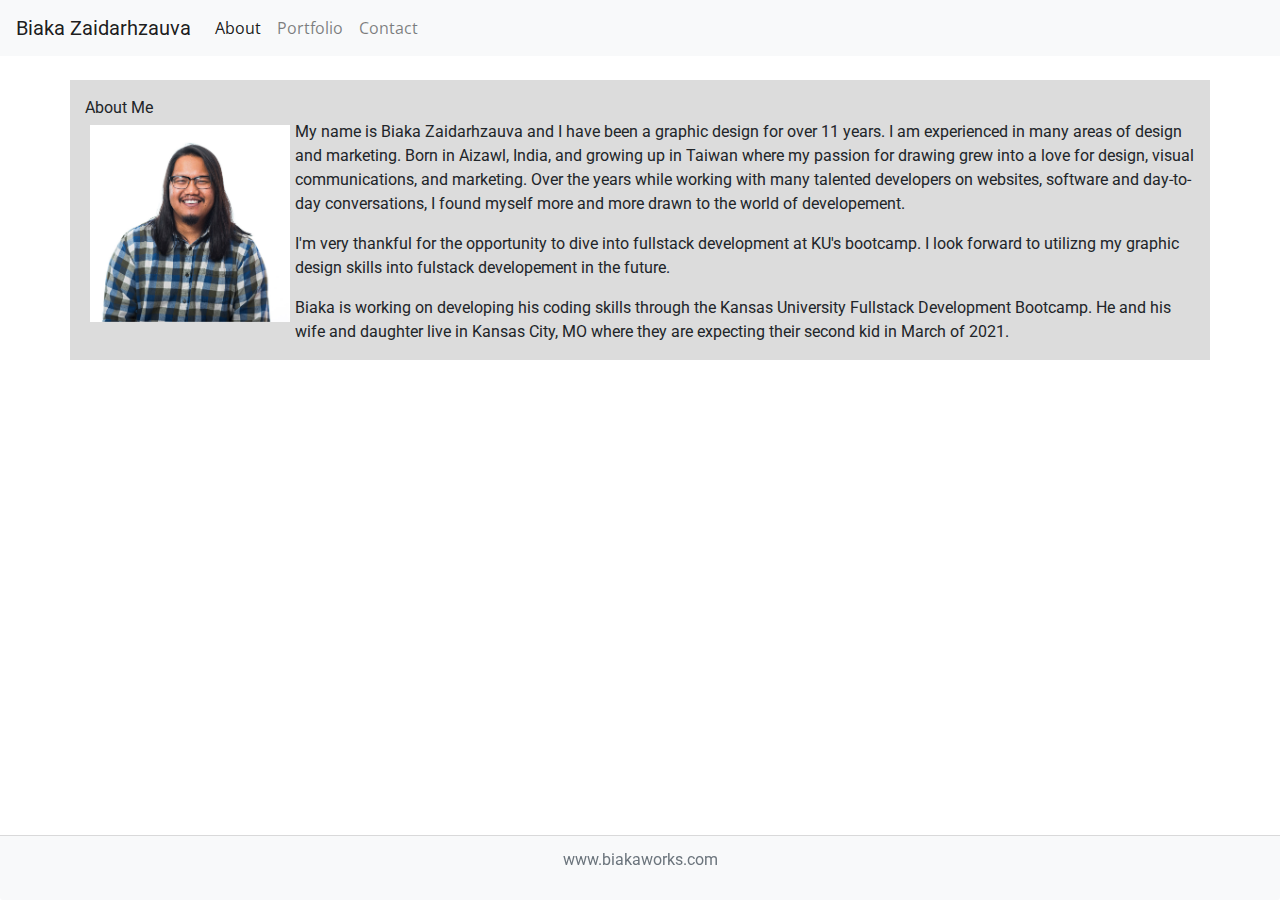
<file: index.html>
<!doctype html>
<html lang="en">
  <head>
    <title>Title</title>
    <!-- Required meta tags -->
    <meta charset="utf-8">
    <meta name="viewport" content="width=device-width, initial-scale=1, shrink-to-fit=no">

    <!-- Bootstrap CSS 4.5 and Remember which Version you are Using! -->
    <link rel="stylesheet" href="https://stackpath.bootstrapcdn.com/bootstrap/4.5.2/css/bootstrap.min.css" integrity="sha384-JcKb8q3iqJ61gNV9KGb8thSsNjpSL0n8PARn9HuZOnIxN0hoP+VmmDGMN5t9UJ0Z" crossorigin="anonymous">
    <!-- Added Roboto and Open Sans Font -->
    <link href="https://fonts.googleapis.com/css2?family=Open+Sans&family=Roboto&display=swap" rel="stylesheet">
    <link rel="stylesheet" href="./Assets/css/style.css">

    <!-- Nav bar Using 4.5 Appropriate-->
    <nav class="navbar navbar-expand-lg navbar-light bg-light">
      <a class="navbar-brand" id="logo">Biaka Zaidarhzauva</a>
      <button class="navbar-toggler" type="button" data-toggle="collapse" data-target="#navbarNav" aria-controls="navbarNav" aria-expanded="false" aria-label="Toggle navigation">
        <span class="navbar-toggler-icon"></span>
      </button>
      <div class="collapse navbar-collapse" id="navbarNav">
        <ul class="navbar-nav">
          <li class="nav-item active">
            <a class="nav-link" href="#">About<span class="sr-only">(current)</span></a>
          </li>
          <li class="nav-item">
            <a class="nav-link" href="./portfolio.html">Portfolio</a>
          </li>
          <li class="nav-item">
            <a class="nav-link" href="./contact.html">Contact</a>
          </li>
        </ul>
      </div>
    </nav>
  </head>

  <div class="container pt-3" id="main-area">
    <class class="row">
      <div class="col-12" id="pagetitle"> 
        About Me 
      </div>
    </class>
    <!-- About Me Section and Biography -->
    <div class="row">
      <div class="col-12 col-lg-12">

       <img src="./Assets/Images/Photos/BiakaZResponsiveSite.jpg" class="img-fluid float-left" alt="Biaka Z Photo" id="aboutme-img">
       
       <!--Biography Area -->
       <p class="text-wrap">
         My name is Biaka Zaidarhzauva and I have been a graphic design for over 11 years. I am experienced in many areas of design and marketing. Born in Aizawl, India, and growing up in Taiwan where my passion for drawing grew into a love for design, visual communications, and marketing. Over the years while working with many talented developers on websites, software and day-to-day conversations, I found myself more and more drawn to the world of developement.
       </p>
       <p class="text-wrap">
         I'm very thankful for the opportunity to dive into fullstack development at KU's bootcamp. I look forward to utilizng my graphic design skills into fulstack developement in the future.
       </p>
       <p class="text-wrap">
         Biaka is working on developing his coding skills through the Kansas University Fullstack Development Bootcamp.  He and his wife and daughter live in Kansas City, MO where they are expecting their second kid in March of 2021.
       </p>

      </div>

    </div>

  </div>
  <footer>
      
    <!-- Optional JavaScript -->
    <!-- jQuery first, then Popper.js, then Bootstrap JS -->
    <script src="https://code.jquery.com/jquery-3.3.1.slim.min.js" integrity="sha384-q8i/X+965DzO0rT7abK41JStQIAqVgRVzpbzo5smXKp4YfRvH+8abtTE1Pi6jizo" crossorigin="anonymous"></script>
    <script src="https://cdnjs.cloudflare.com/ajax/libs/popper.js/1.14.7/umd/popper.min.js" integrity="sha384-UO2eT0CpHqdSJQ6hJty5KVphtPhzWj9WO1clHTMGa3JDZwrnQq4sF86dIHNDz0W1" crossorigin="anonymous"></script>
    <script src="https://stackpath.bootstrapcdn.com/bootstrap/4.3.1/js/bootstrap.min.js" integrity="sha384-JjSmVgyd0p3pXB1rRibZUAYoIIy6OrQ6VrjIEaFf/nJGzIxFDsf4x0xIM+B07jRM" crossorigin="anonymous"></script>
    <footer class="footer bg-light card-footer text-muted">
      <p>www.biakaworks.com</p>
    </footer>
  </footer>
</html>
</file>
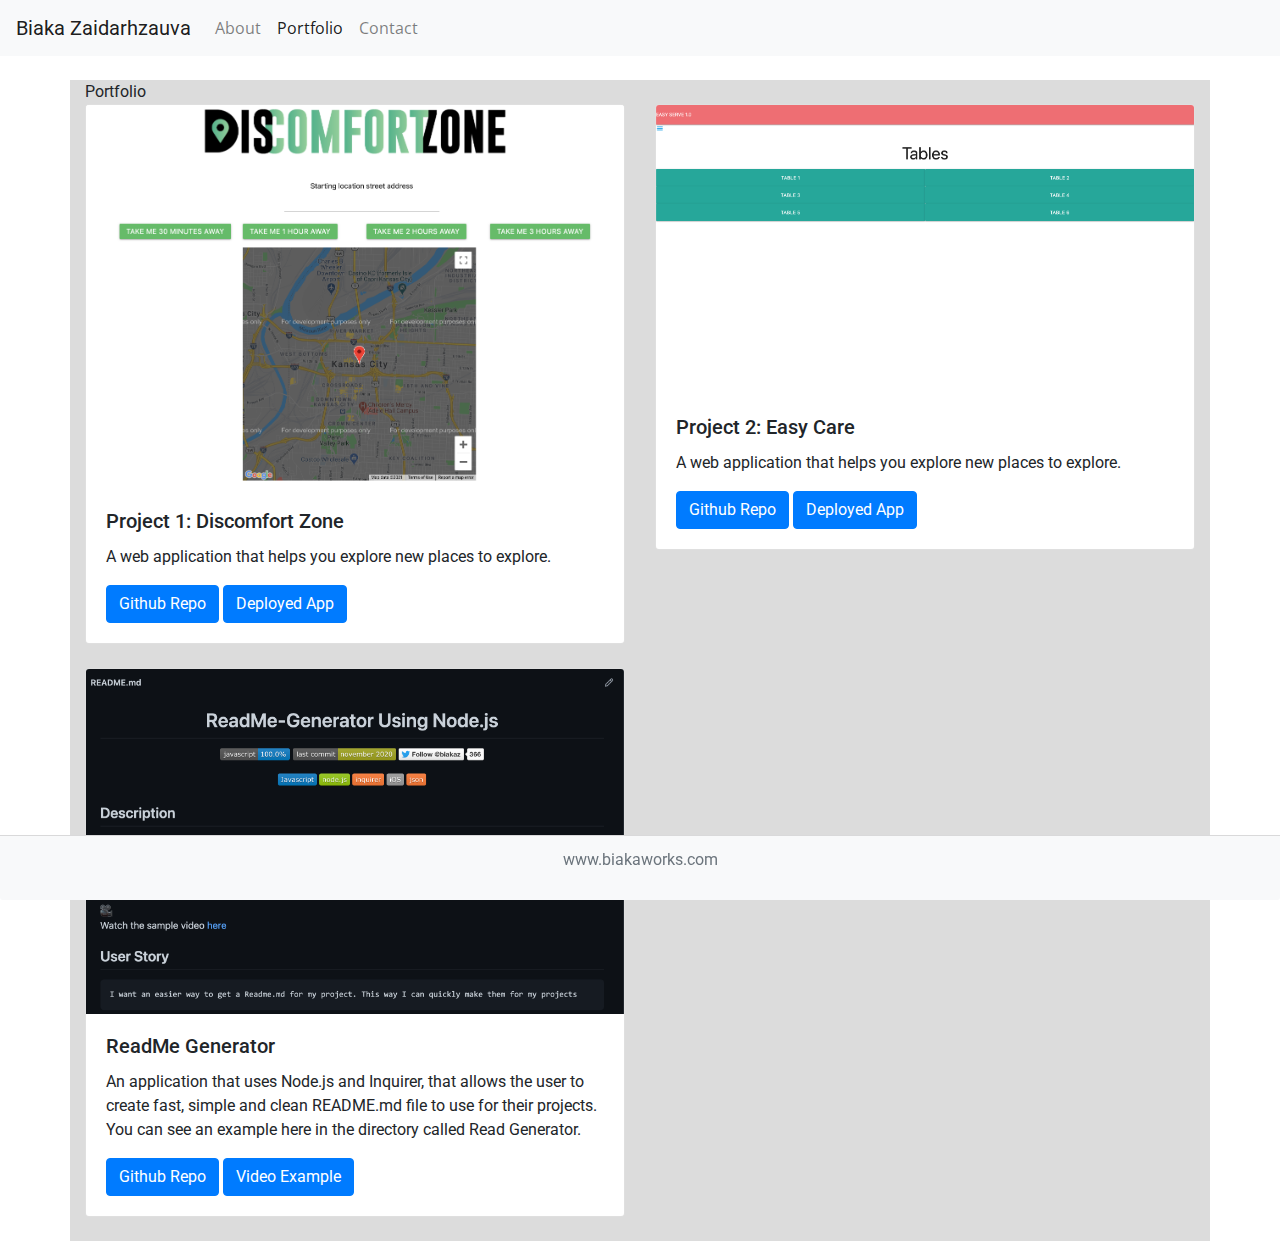
<file: portfolio.html>
<!doctype html>
<html lang="en">
  <head>
    <title>Title</title>
    <!-- Required meta tags -->
    <meta charset="utf-8">
    <meta name="viewport" content="width=device-width, initial-scale=1, shrink-to-fit=no">

    <!-- Bootstrap CSS 4.5 and Remember which Version you are Using! -->
    <link rel="stylesheet" href="https://stackpath.bootstrapcdn.com/bootstrap/4.5.2/css/bootstrap.min.css" integrity="sha384-JcKb8q3iqJ61gNV9KGb8thSsNjpSL0n8PARn9HuZOnIxN0hoP+VmmDGMN5t9UJ0Z" crossorigin="anonymous">
    <!-- Added Roboto and Open Sans Font -->
    <link href="https://fonts.googleapis.com/css2?family=Open+Sans&family=Roboto&display=swap" rel="stylesheet">
    <link rel="stylesheet" href="./Assets/css/style.css">

    <!-- Nav bar Using 4.5 Appropriate-->
    <nav class="navbar navbar-expand-lg navbar-light bg-light">
        <a class="navbar-brand" id="logo">Biaka Zaidarhzauva</a>
        <button class="navbar-toggler" type="button" data-toggle="collapse" data-target="#navbarNav" aria-controls="navbarNav" aria-expanded="false" aria-label="Toggle navigation">
          <span class="navbar-toggler-icon"></span>
        </button>
        <div class="collapse navbar-collapse" id="navbarNav">
          <ul class="navbar-nav">
            <li class="nav-item">
              <a class="nav-link" href="./index.html">About<span class="sr-only">(current)</span></a>
            </li>
            <li class="nav-item active">
              <a class="nav-link" href="#">Portfolio</a>
            </li>
            <li class="nav-item">
              <a class="nav-link" href="./contact.html">Contact</a>
            </li>
          </ul>
        </div>
      </nav>
  </head>

  <body>
  <div class="container" id="main-area">
    <class class="row">
      <div class="col-12" id="pagetitle"> 
        Portfolio 
      </div>
    </class>
    <!-- Portfolio Section -->
    <!-- <class class="row">
      <div class="col-12 col-lg">
        <a href="https://www.facebook.com/RAISEcommunity">
       <img src="./Assets/Images/Photos/Raise+Noel+MIssouri.jpg" class="img-fluid float-center" id="aboutme-img">
      </a>
      </div>

       <div class="col-12 col-lg">
         <a href="https://www.theoptimisticba.com/">
       <img src="./Assets/Images/Photos/TheOptimisticBA.jpg" class="img-fluid float-center" id="aboutme-img">
      </a>
      </div>

    </class>
    <class class="row">
      <div class="col-12 col-lg">
        <a href="https://www.biakaworks.com/store/blackkclivesmatters">
        <img src="./Assets/Images/Photos/BlaKC Lives Matter Shirt.jpg" class="img-fluid float-center" id="aboutme-img"></a>
       </div>
  
      <div class="col-12 col-lg">
        <img src="./Assets/Images/Photos/BiakaZResponsiveSite.jpg" class="img-fluid float-center"id="aboutme-img"></div> -->
        <!-- Pasting Gride -->
        
        <div class="row row-cols-1 row-cols-md-2">

          <!-- Actual Blocks -->
          <div class="col mb-4">
            <div class="card">
              <img src="./Assets/Images/Photos/DiscomfortZone.png" class="card-img-top" alt="...">
              <div class="card-body">
                <h5 class="card-title">Project 1: Discomfort Zone</h5>
                <p class="card-text">A web application that helps you explore new places to explore.</p>
                <a href="https://github.com/MeganGerwick/discomfort_zone" class="btn btn-primary" target="_blank">Github Repo</a>
                <a href="https://megangerwick.github.io/discomfort_zone/" class="btn btn-primary" target="_blank">Deployed App</a>
              </div>
            </div>
          </div>
          <div class="col mb-4">
            <div class="card">
              <img src="./Assets/Images/Photos/easyserve.png" class="card-img-top" alt="...">
              <div class="card-body">
                <h5 class="card-title">Project 2: Easy Care</h5>
                <p class="card-text">A web application that helps you explore new places to explore.</p>
                <a href="https://github.com/biakaworks/Easy-Serve" class="btn btn-primary" target="_blank">Github Repo</a>
                <a href="https://easyserve.herokuapp.com/" class="btn btn-primary" target="_blank">Deployed App</a>
              </div>
            </div>
          </div>
          <div class="col mb-4">
            <div class="card">
              <img src="./Assets/Images/Photos/ReadMeGenerator.png" class="card-img-top" alt="...">
              <div class="card-body">
                <h5 class="card-title">ReadMe Generator</h5>
                <p class="card-text">An application that uses Node.js and Inquirer, that allows the user to create fast, simple and clean README.md file to use for their projects. You can see an example here in the directory called Read Generator.</p>
                <a href="https://github.com/biakaworks/Employee-Organizer" class="btn btn-primary" target="_blank">Github Repo</a>
                <a href="https://www.youtube.com/watch?v=5bQo0lkAAzM&feature=youtu.be" class="btn btn-primary" target="_blank">Video Example</a>
              </div>
            </div>
          </div>
        </div>

        

        <!-- <div id="carouselExampleIndicators" class="carousel slide" data-ride="carousel">
          <ol class="carousel-indicators">
            <li data-target="#carouselExampleIndicators" data-slide-to="0" class="active"></li>
            <li data-target="#carouselExampleIndicators" data-slide-to="1"></li>
            <li data-target="#carouselExampleIndicators" data-slide-to="2"></li>
          </ol>
          <div class="carousel-inner">
            <div class="carousel-item active">
              <img class="w-75" src="./Assets/Images/Photos/BlaKC Lives Matter Shirt.jpg" alt="First slide">
            </div>
            <div class="carousel-item">
              <img class="w-75" src="./Assets/Images/Photos/Raise+Noel+MIssouri.jpg" alt="Second slide">
            </div>
            <div class="carousel-item">
              <img class="w-75" src="./Assets/Images/Photos/TheOptimisticBA.jpg" alt="Third slide">
            </div>
            <div class="carousel-item">
              <img class="w-75" src="./Assets/Images/Photos/TheOptimisticBA.jpg" alt="Third slide">
            </div>
            <div class="carousel-item">
              <img class="w-75" src="./Assets/Images/Photos/TheOptimisticBA.jpg" alt="Third slide">
            </div>
          </div>
          <a class="carousel-control-prev" href="#carouselExampleIndicators" role="button" data-slide="prev">
            <span class="carousel-control-prev-icon" aria-hidden="true"></span>
            <span class="sr-only">Previous</span>
          </a>
          <a class="carousel-control-next" href="#carouselExampleIndicators" role="button" data-slide="next">
            <span class="carousel-control-next-icon" aria-hidden="true"></span>
            <span class="sr-only">Next</span>
          </a>
        </div> -->
</class>
      </body>
  <footer>
      
    <!-- Optional JavaScript -->
    <!-- jQuery first, then Popper.js, then Bootstrap JS -->
    <script src="https://code.jquery.com/jquery-3.3.1.slim.min.js" integrity="sha384-q8i/X+965DzO0rT7abK41JStQIAqVgRVzpbzo5smXKp4YfRvH+8abtTE1Pi6jizo" crossorigin="anonymous"></script>
    <script src="https://cdnjs.cloudflare.com/ajax/libs/popper.js/1.14.7/umd/popper.min.js" integrity="sha384-UO2eT0CpHqdSJQ6hJty5KVphtPhzWj9WO1clHTMGa3JDZwrnQq4sF86dIHNDz0W1" crossorigin="anonymous"></script>
    <script src="https://stackpath.bootstrapcdn.com/bootstrap/4.3.1/js/bootstrap.min.js" integrity="sha384-JjSmVgyd0p3pXB1rRibZUAYoIIy6OrQ6VrjIEaFf/nJGzIxFDsf4x0xIM+B07jRM" crossorigin="anonymous"></script>
    <footer class="footer bg-light card-footer text-muted">
      <p>www.biakaworks.com</p>
    </footer>
  </footer>
</html>
</file>
<file: Assets/css/style.css>
#logo{
    /* font-family: 'Open Sans', sans-serif; */
font-family: 'Roboto', sans-serif;
}

#pagetitle{
    font-family: 'Roboto', sans-serif;
}
.nav-link{
        font-family: 'Open Sans', sans-serif;}

.container{
    margin-top: 1.5em;
    background-color: gainsboro;
}

#aboutme-img{
    width:200px;
    margin:5px;
}

.footer {
    position: fixed;
    left: 0;
    bottom: 0;
    width: 100%;
    text-align: center;
  }
</file>
